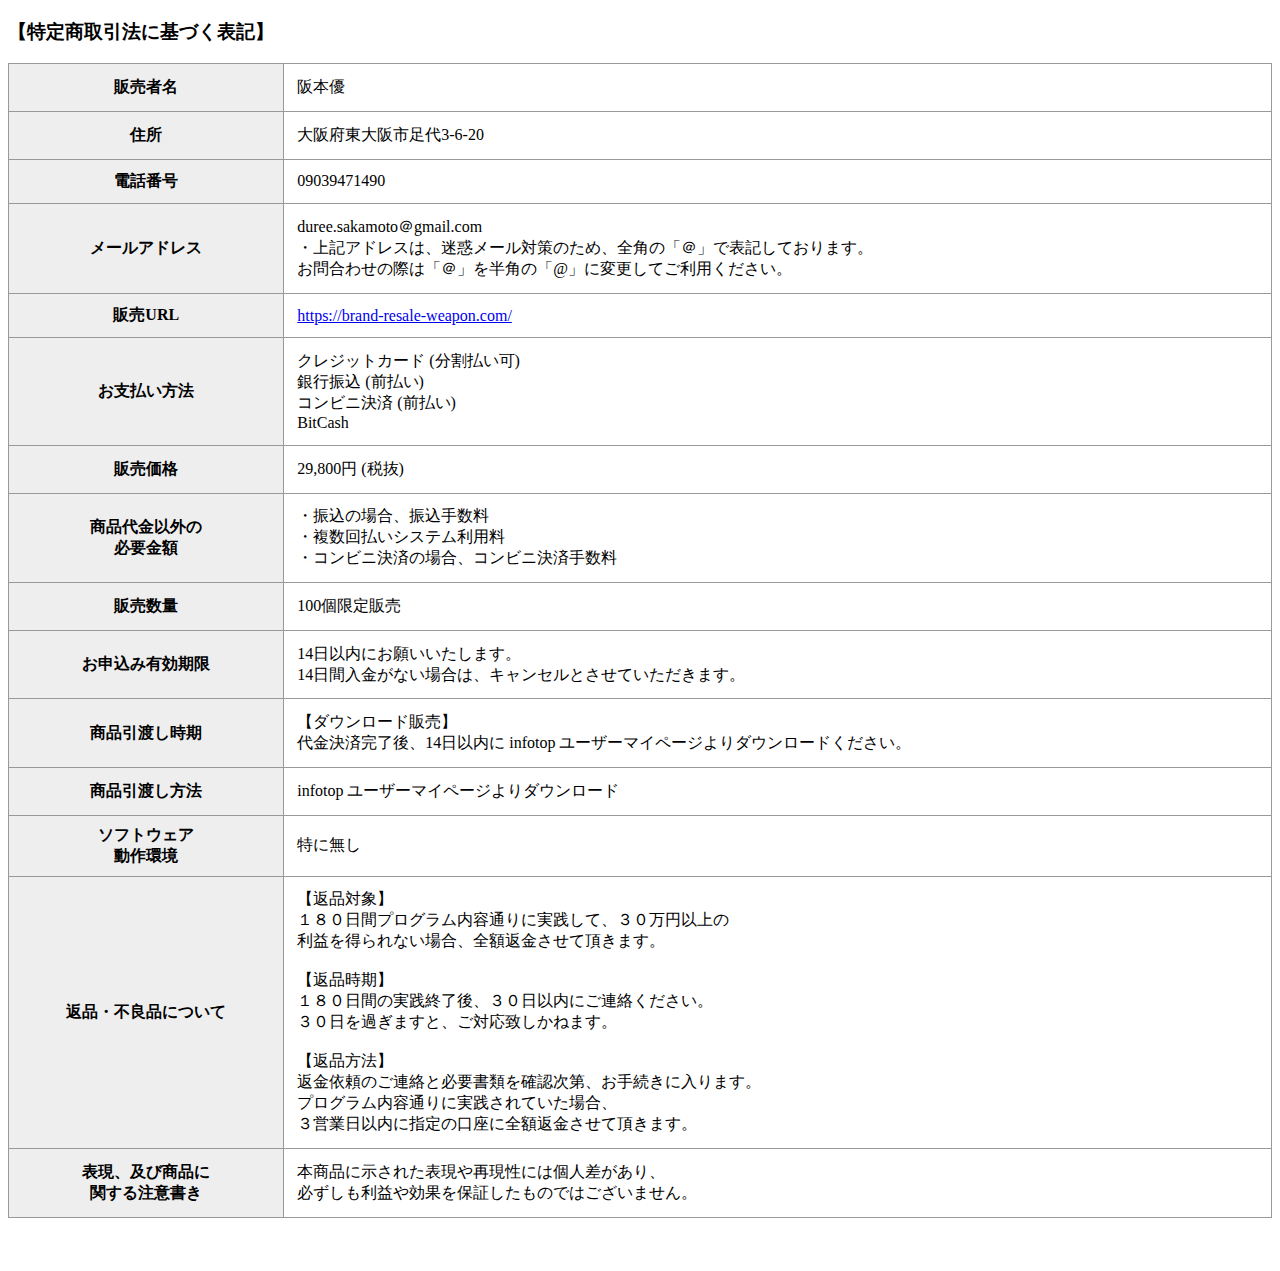
<file: transactions.html>
<!DOCTYPE html>
<html lang="ja">
    <head>
        <meta charset="UTF-8">
        <meta name="viewport" content="width=device-width, initial-scale=1.0">
        <title>特定商取引法に基づく表記</title>
        <link rel="stylesheet" href="transactions.css">
    </head>
    <body>
        <!-- section28 -->
        <section id="sec28">
            <h3>【特定商取引法に基づく表記】</h3>
            <table border="0" cellpadding="9" cellspacing="1">
                <tr>
                    <th>販売者名</th>
                    <td>阪本優</td>
                </tr>
                <tr>
                    <th>住所</th>
                    <td>大阪府東大阪市足代3-6-20</td>
                </tr>
                <tr>
                    <th>電話番号</th>
                    <td>09039471490</td>
                </tr>
                <tr>
                    <th>メールアドレス</th>
                    <td>duree.sakamoto＠gmail.com<br>
                        ・上記アドレスは、迷惑メール対策のため、全角の「＠」で表記しております。<br>
                        お問合わせの際は「＠」を半角の「@」に変更してご利用ください。</td>
                </tr>
                <tr>
                    <th>販売URL</th>
                    <td><a href="https://brand-resale-weapon.com/" target="_blank">https://brand-resale-weapon.com/</a></td>
                </tr>
                <tr>
                    <th>お支払い方法</th>
                    <td>クレジットカード (分割払い可)<br>
                        銀行振込 (前払い)<br>
                        コンビニ決済 (前払い)<br>
                        BitCash<br>
                    </td>
                </tr>
                <tr>
                    <th>販売価格</th>
                    <td>29,800円 (税抜)</td>
                </tr>
                <tr>
                    <th>商品代金以外の<br>
                        必要金額</th>
                    <td>・振込の場合、振込手数料<br>
                        ・複数回払いシステム利用料<br>
                        ・コンビニ決済の場合、コンビニ決済手数料</td>
                </tr>
                <tr>
                    <th>販売数量</th>
                    <td>100個限定販売</td>
                </tr>
                <tr>
                    <th>お申込み有効期限</th>
                    <td>14日以内にお願いいたします。<br>
                        14日間入金がない場合は、キャンセルとさせていただきます。</td>
                </tr>
                <tr>
                    <th>商品引渡し時期</th>
                    <td>【ダウンロード販売】<br>
                        代金決済完了後、14日以内に infotop ユーザーマイページよりダウンロードください。</td>
                </tr>
                <tr>
                    <th>商品引渡し方法</th>
                    <td>infotop ユーザーマイページよりダウンロード</td>
                </tr>
                <tr>
                    <th>ソフトウェア<br>
                        動作環境</th>
                    <td>特に無し</td>
                </tr>
                <tr>
                    <th>返品・不良品について</th>
                    <td>【返品対象】<br>
                        １８０日間プログラム内容通りに実践して、３０万円以上の<br>
                        利益を得られない場合、全額返金させて頂きます。<br>
                        <br>
                        【返品時期】<br>
                        １８０日間の実践終了後、３０日以内にご連絡ください。<br>
                        ３０日を過ぎますと、ご対応致しかねます。<br>
                        <br>
                        【返品方法】<br>
                        返金依頼のご連絡と必要書類を確認次第、お手続きに入ります。<br>
                        プログラム内容通りに実践されていた場合、<br>
                        ３営業日以内に指定の口座に全額返金させて頂きます。<br>
                    </td>
                </tr>
                <tr>
                    <th>表現、及び商品に<br>
                        関する注意書き</th>
                    <td>本商品に示された表現や再現性には個人差があり、<br>
                        必ずしも利益や効果を保証したものではございません。</td>
                </tr>
            </table>
        </section>
    </body>
</html>
</file>
<file: transactions.css>
/* ----------- section28 ----------- */
#sec28 {
  padding-bottom: 5vh;
}
#sec28 table {
  background-color: #999999;
  width: 100%;
}
#sec28 th {
  background-color: #eeeeee;
}
#sec28 td {
  background-color: #ffffff;
  padding: 1vw;
}
</file>
